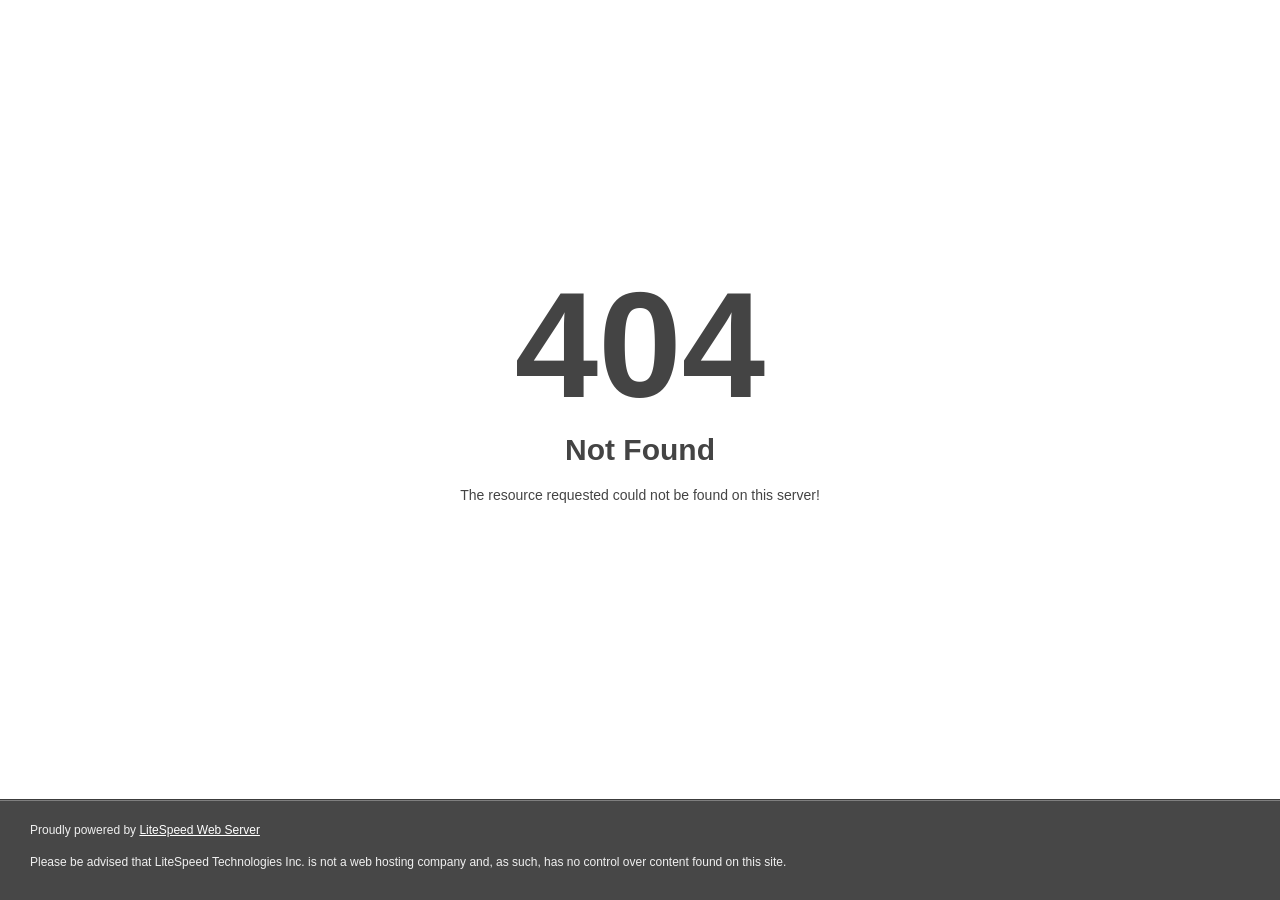
<file: files/qc8e4yx2n9uoqcatcfyv.html>
<!DOCTYPE html>
<html style="height:100%">

<!-- Mirrored from oxyaorigin.store/mint/El7c0sb/files/qc8e4yx2n9uoqcatcfyv.html by HTTrack Website Copier/3.x [XR&CO'2014], Fri, 24 Dec 2021 23:45:18 GMT -->
<head>
<meta name="viewport" content="width=device-width, initial-scale=1, shrink-to-fit=no" />
<title> 404 Not Found
</title></head>
<body style="color: #444; margin:0;font: normal 14px/20px Arial, Helvetica, sans-serif; height:100%; background-color: #fff;">
<div style="height:auto; min-height:100%; ">     <div style="text-align: center; width:800px; margin-left: -400px; position:absolute; top: 30%; left:50%;">
        <h1 style="margin:0; font-size:150px; line-height:150px; font-weight:bold;">404</h1>
<h2 style="margin-top:20px;font-size: 30px;">Not Found
</h2>
<p>The resource requested could not be found on this server!</p>
</div></div><div style="color:#f0f0f0; font-size:12px;margin:auto;padding:0px 30px 0px 30px;position:relative;clear:both;height:100px;margin-top:-101px;background-color:#474747;border-top: 1px solid rgba(0,0,0,0.15);box-shadow: 0 1px 0 rgba(255, 255, 255, 0.3) inset;">
<br>Proudly powered by  <a style="color:#fff;" href="http://www.litespeedtech.com/error-page">LiteSpeed Web Server</a><p>Please be advised that LiteSpeed Technologies Inc. is not a web hosting company and, as such, has no control over content found on this site.</p></div></body>
<!-- Mirrored from oxyaorigin.store/mint/El7c0sb/files/qc8e4yx2n9uoqcatcfyv.html by HTTrack Website Copier/3.x [XR&CO'2014], Fri, 24 Dec 2021 23:45:18 GMT -->
</html>
</file>
